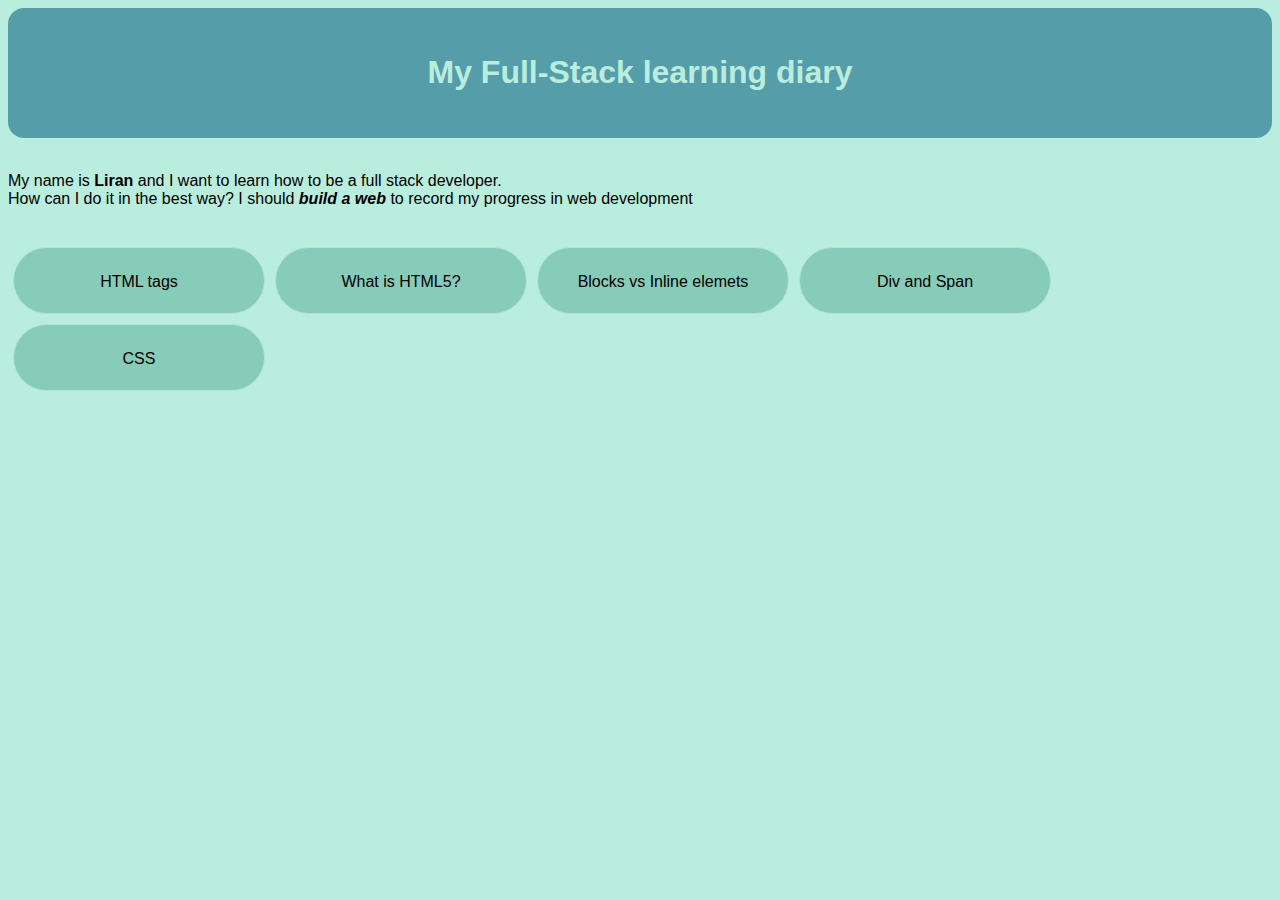
<file: index.html>
<!DOCTYPE html>
<html lang="en">
<link rel="stylesheet" href="Styles/styles.css" />

<head>
    <meta charset="UTF-8">
    <meta http-equiv="X-UA-Compatible" content="IE=edge">
    <meta name="viewport" content="width=device-width, initial-scale=1.0">
    <title>My Full-Stack learning diary</title>
</head>

<body>
    <div class="title_item">
        <h1>My Full-Stack learning diary</h1>
    </div>
    <div class="main_page_p">
        <p>My name is <b>Liran</b> and I want to learn how to be a full stack developer.
            How can I do it in the best way? I should <b><i>build a web</i></b> to record my progress in web development
        </p>
    </div>
    <ul class="content_list_main">
        <li class="content_list_main"><a class="content_list_main" href="Sections/Tags/tags.html">HTML tags</a></li>
        <li class="content_list_main"><a class="content_list_main" href="Sections/HTML5/what_is_html5.html">What is
                HTML5?</a>
        </li>
        <li class="content_list_main"><a class="content_list_main" href="Sections/Blocks_vs_Inline.html">Blocks vs
                Inline
                elemets</a></li>
        <li class="content_list_main"><a class="content_list_main" href="Sections/div_n_span.html">Div and Span</a></li>
        <li class="content_list_main"><a class="content_list_main"
                href="Sections/Styling_pages/intro_to_css.html">CSS</a>
        </li>
    </ul>
    </div>
</body>

</html>
</file>
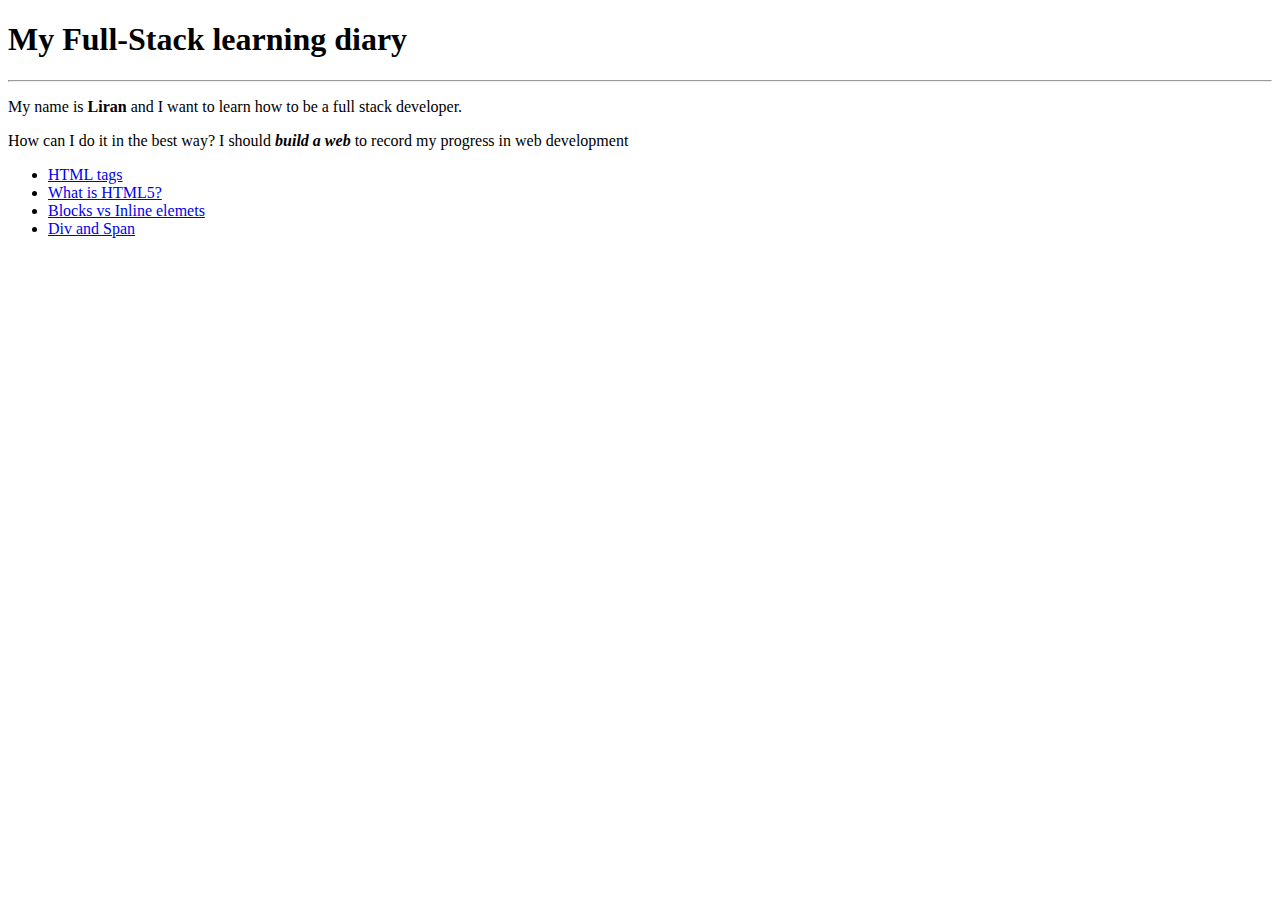
<file: home_page.html>
<!DOCTYPE html>
<html lang="en">

<head>
    <meta charset="UTF-8">
    <meta http-equiv="X-UA-Compatible" content="IE=edge">
    <meta name="viewport" content="width=device-width, initial-scale=1.0">
    <title>My Full-Stack learning diary</title>
</head>

<body>
    <h1>My Full-Stack learning diary</h1>
    <hr>
    <p>My name is <b>Liran</b> and I want to learn how to be a full stack developer.</p>
    <p>How can I do it in the best way? I should <b><i>build a web</i></b> to record my progress in web development</p>
    <ul>
        <li><a href="Sections/Tags/tags.html">HTML tags</a></li>
        <li><a href="Sections/HTML5/what_is_html5.html">What is HTML5?</a></li>
        <li><a href="Sections/Blocks_vs_Inline.html">Blocks vs Inline elemets</a></li>
        <li><a href="Sections/div_n_span.html">Div and Span</a></li>
    </ul>
</body>

</html>
</file>
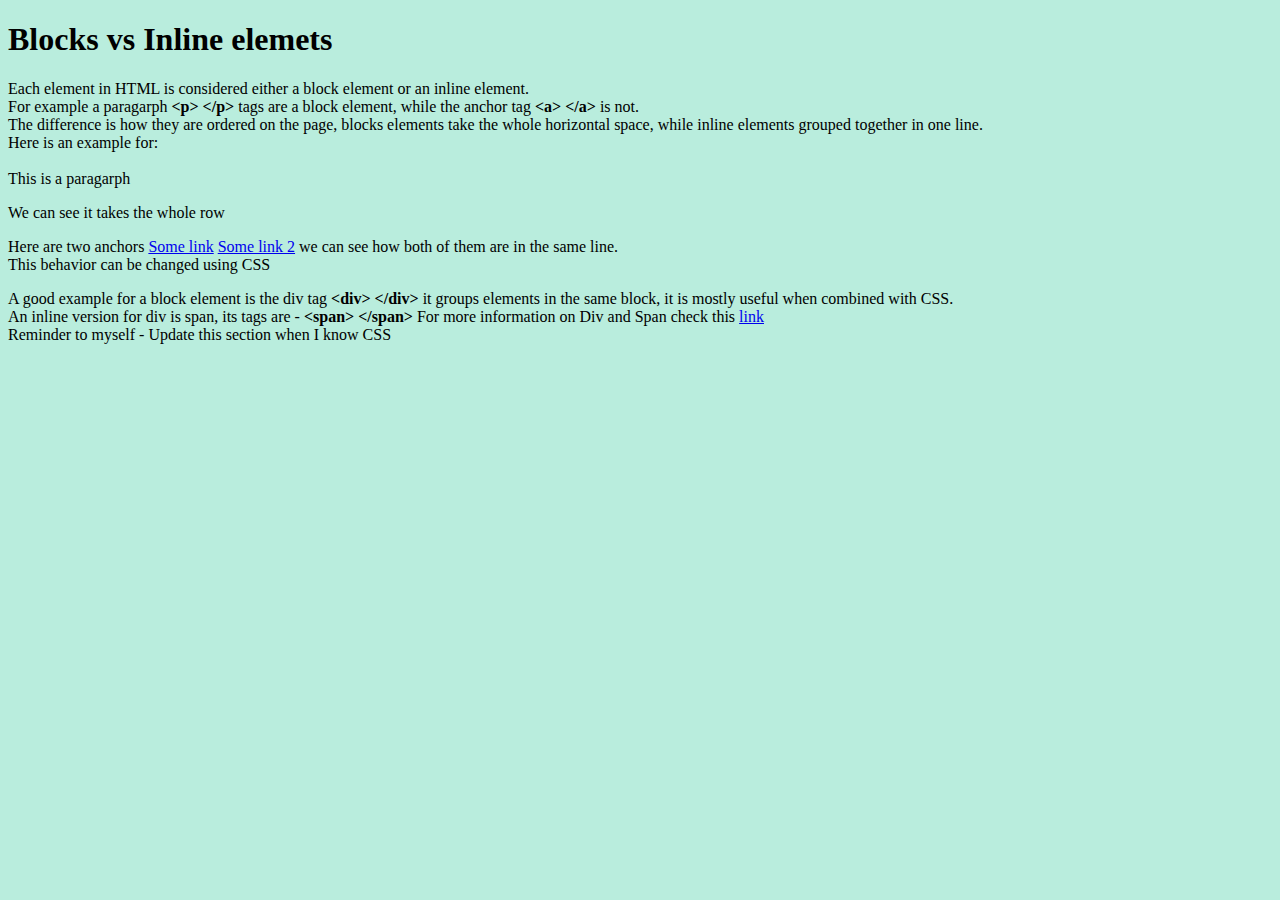
<file: Sections/Blocks_vs_Inline.html>
<!DOCTYPE html>
<html lang="en">
<link rel="stylesheet" href="../Styles/styles.css" />

<head>
    <meta charset="UTF-8">
    <meta http-equiv="X-UA-Compatible" content="IE=edge">
    <meta name="viewport" content="width=device-width, initial-scale=1.0">
    <title>Blocks vs Inline elemets</title>
</head>

<body>
    <h1>Blocks vs Inline elemets</h1>
    <p>
        Each element in HTML is considered either a block element or an inline element.<br>
        For example a paragarph <b>&lt;p&gt; &lt;/p&gt;</b> tags are a block element, while the anchor tag <b>&lt;a&gt;
            &lt;/a&gt;</b>
        is not.<br>
        The difference is how they are ordered on the page, blocks elements take the whole horizontal space, while
        inline elements grouped
        together in one line. <br>
        Here is an example for: <br><br>
        This is a paragarph
    <p>We can see it takes the whole row</p>
    Here are two anchors <a href="Som">Some link</a> <a href="Som">Some link 2</a> we can see how both of them are in
    the same line.<br>

    This behavior can be changed using CSS
    </p>

    A good example for a block element is the div tag <b>&lt;div&gt; &lt;/div&gt;</b> it groups elements in the same
    block,
    it is mostly useful when combined with CSS.<br>
    An inline version for div is span, its tags are - <b>&lt;span&gt; &lt;/span&gt;</b>
    For more information on Div and Span check this <a href="div_n_span.html">link</a>
    <br>Reminder to myself - Update this section when I know CSS

</body>

</html>
</file>
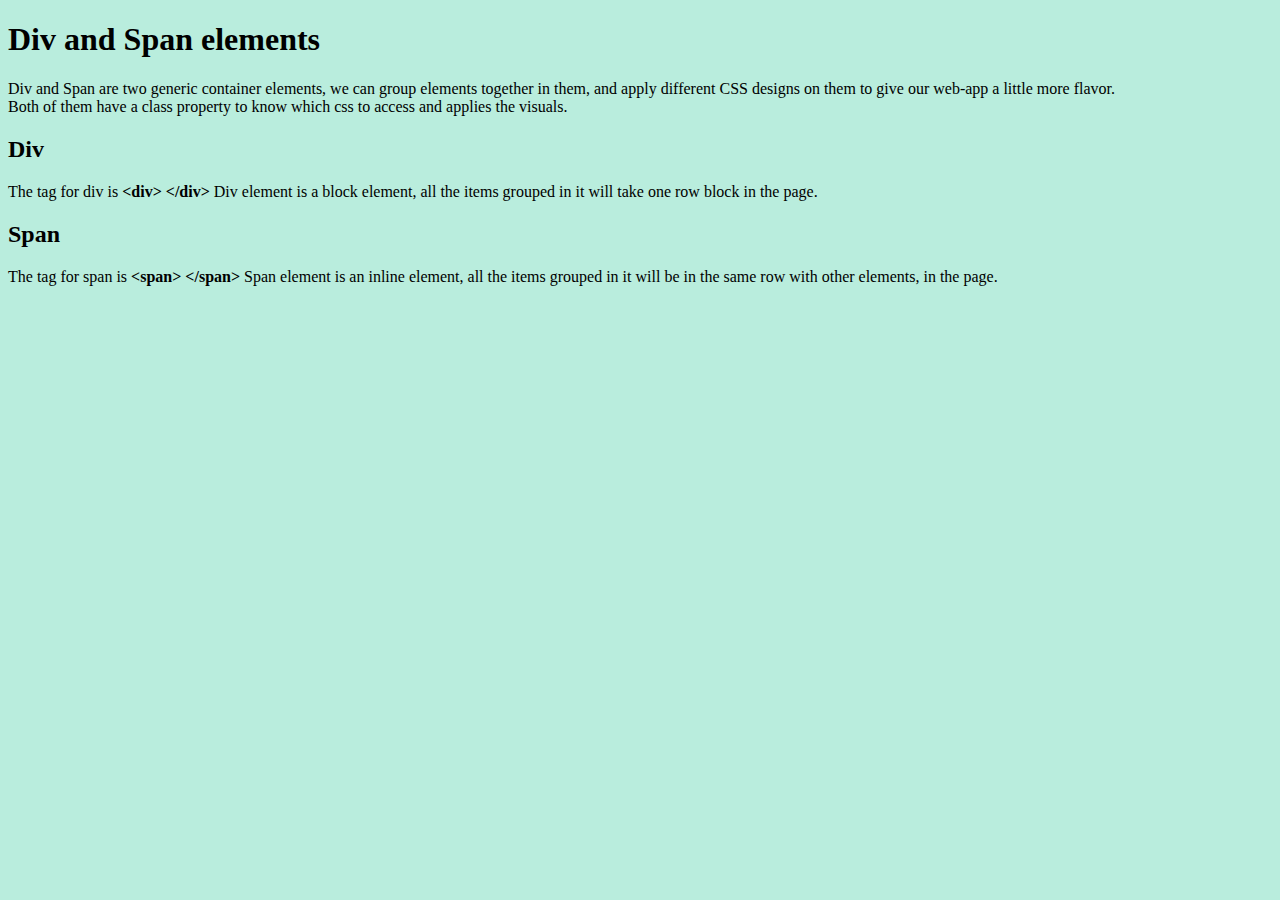
<file: Sections/div_n_span.html>
<!DOCTYPE html>
<html lang="en">
<link rel="stylesheet" href="../Styles/styles.css" />

<head>
    <meta charset="UTF-8">
    <meta http-equiv="X-UA-Compatible" content="IE=edge">
    <meta name="viewport" content="width=device-width, initial-scale=1.0">
    <title>Div and Span elements</title>
</head>

<body>
    <h1>Div and Span elements</h1>
    <p>
        Div and Span are two generic container elements, we can group elements together in them, and apply different CSS
        designs on them to give our web-app a little more flavor.<br>
        Both of them have a class property to know which css to access and applies the visuals.

    <h2>Div</h2>
    <p>
        The tag for div is <b>&lt;div&gt; &lt;/div&gt;</b>
        Div element is a block element, all the items grouped in it will take one row block in the page.
    </p>
    <h2>Span</h2>
    <p>
        The tag for span is <b>&lt;span&gt; &lt;/span&gt;</b>
        Span element is an inline element, all the items grouped in it will be in the same row with other elements, in
        the page.
    </p>
    </p>
</body>

</html>
</file>
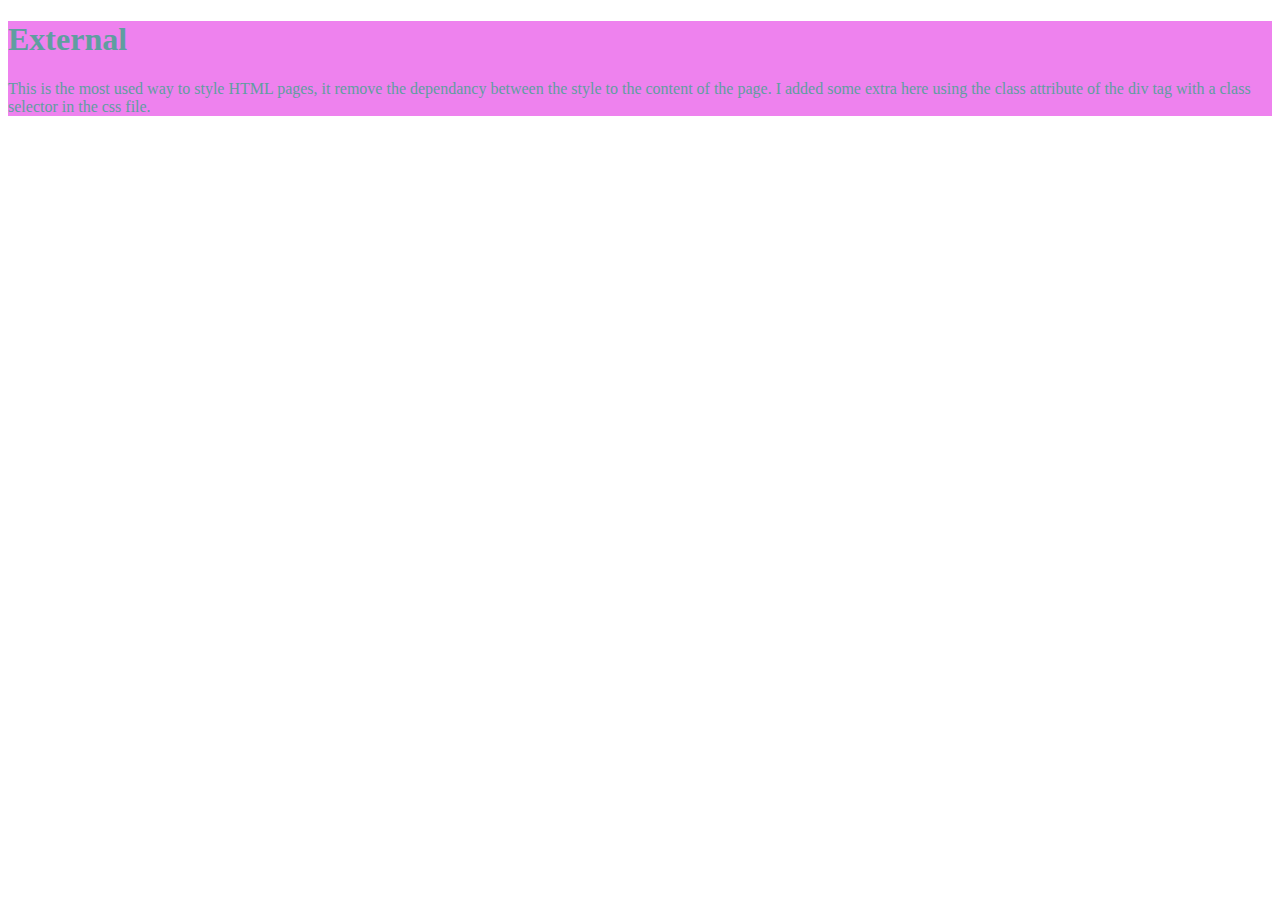
<file: Sections/Styling_pages/external_style.html>
<!DOCTYPE html>
<html lang="en">
<link rel="stylesheet" href="./external_style.css" />

<head>
    <meta charset="UTF-8">
    <meta http-equiv="X-UA-Compatible" content="IE=edge">
    <meta name="viewport" content="width=\, initial-scale=1.0">
    <title>External</title>
</head>

<body>
    <div class="my_external">
        <h1 id="external">External</h1>
        <p>This is the most used way to style HTML pages, it remove the dependancy between the style to the
            content of the page.
            I added some extra here using the class attribute of the div tag with a class selector in the
            css
            file.
        </p>
    </div>
</body>

</html>
</file>
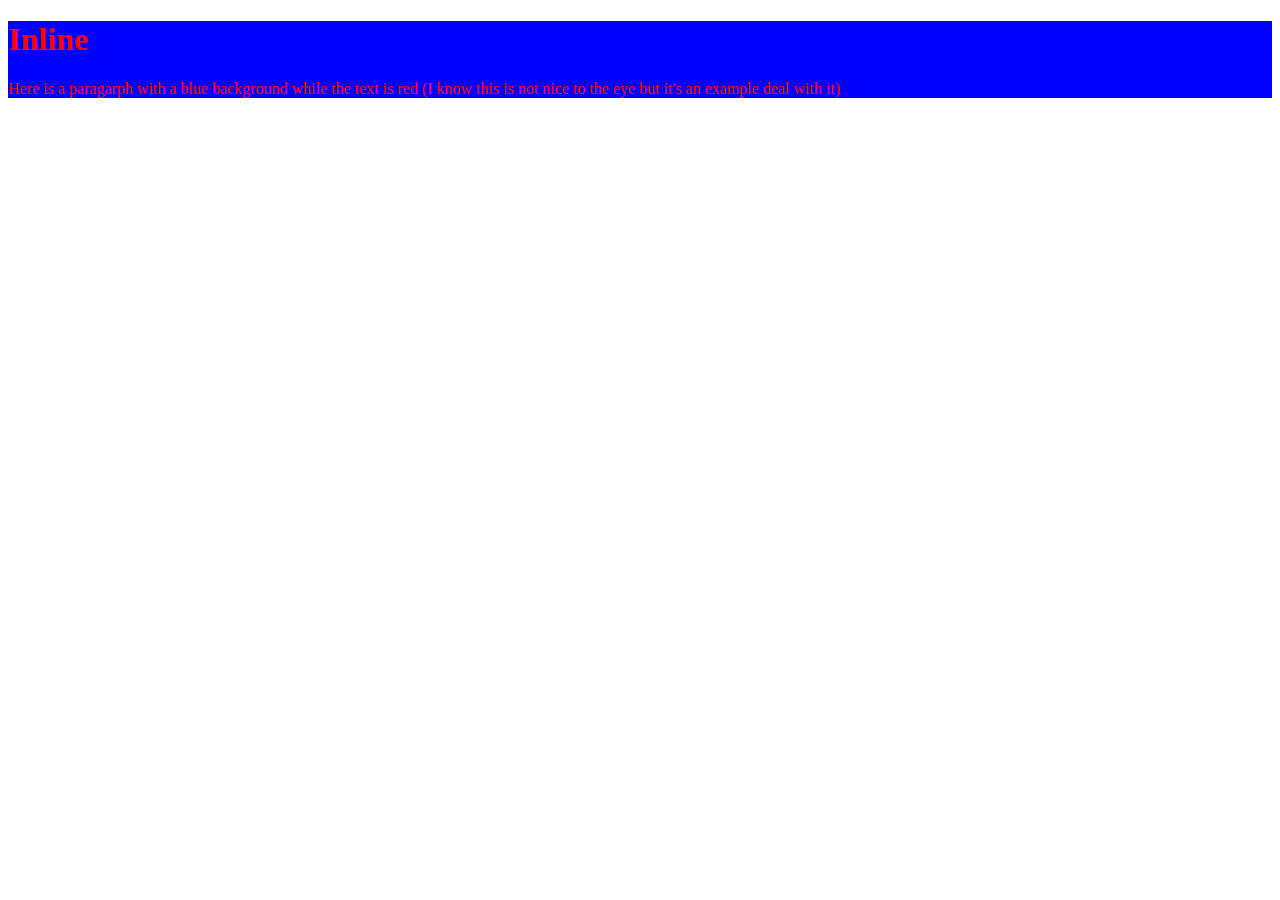
<file: Sections/Styling_pages/inline_style.html>
<!DOCTYPE html>
<html lang="en">


<head>
    <meta charset="UTF-8">
    <meta http-equiv="X-UA-Compatible" content="IE=edge">
    <meta name="viewport" content="width=device-width, initial-scale=1.0">
    <title>Inline</title>
</head>

<body>
    <div style="background:blue; color:red;"> <!--Here is the Inline css-->
        <h1 id="inline">Inline</h1>
        <p>Here is a paragarph with a blue background while the text is red (I know this is
            not nice to the eye but it's
            an example deal with it)</p>
    </div>
</body>

</html>
</file>
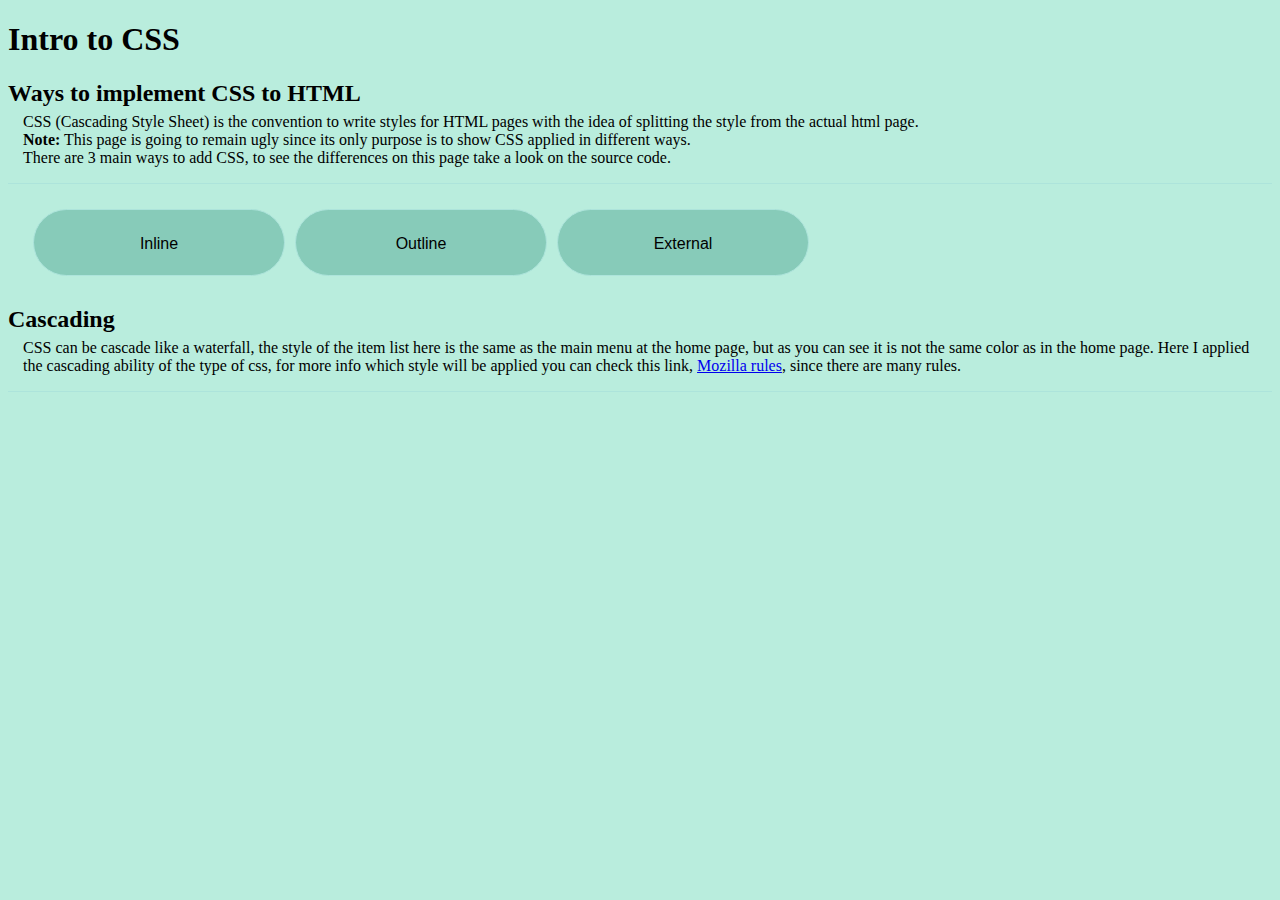
<file: Sections/Styling_pages/intro_to_css.html>
<!DOCTYPE html>
<html lang="en">
<link rel="stylesheet" href="../../Styles/styles.css" />

<head>
    <meta charset="UTF-8">
    <meta http-equiv="X-UA-Compatible" content="IE=edge">
    <meta name="viewport" content="width=device-width, initial-scale=1.0">
    <title>Into to CSS</title>
</head>

<body>
    <h1>Intro to CSS</h1>
    <div class="paragraph_section">
        <h2>Ways to implement CSS to HTML</h2>
        <p>CSS (Cascading Style Sheet) is the convention to write styles for HTML pages with the idea of splitting the
            style
            from the actual html page.<br>
            <b>Note:</b> This page is going to remain ugly since its only purpose is to show CSS applied in different
            ways.<br>
            There are 3 main ways to add CSS, to see the differences on this page take a look on the source code.
        </p>
    </div>
    <div class="content_list_main">
        <ul class="content_list_main">
            <li class="content_list_main">
                <a class="content_list_main" href="inline_style.html">Inline</a>
            </li>
            <li class="content_list_main">
                <a class="content_list_main" href="outline_style.html">Outline</a>
            </li>
            <li class="content_list_main">
                <a class="content_list_main" href="external_style.html">External</a>
            </li>
        </ul>
    </div>
    <div class="paragraph_section">
        <h2>Cascading</h2>
        <p>
            CSS can be cascade like a waterfall, the style of the item list here is the same as the main menu at the
            home
            page, but as you can see it is not the same color as in the home page.
            Here I applied the cascading ability of the type of css, for more info which style will be applied you can
            check
            this link, <a
                href="https://developer.mozilla.org/en-US/docs/Learn/CSS/Building_blocks/Cascade_and_inheritance">Mozilla
                rules</a>, since there are many rules.
        </p>
    </div>
</body>

</html>
</file>
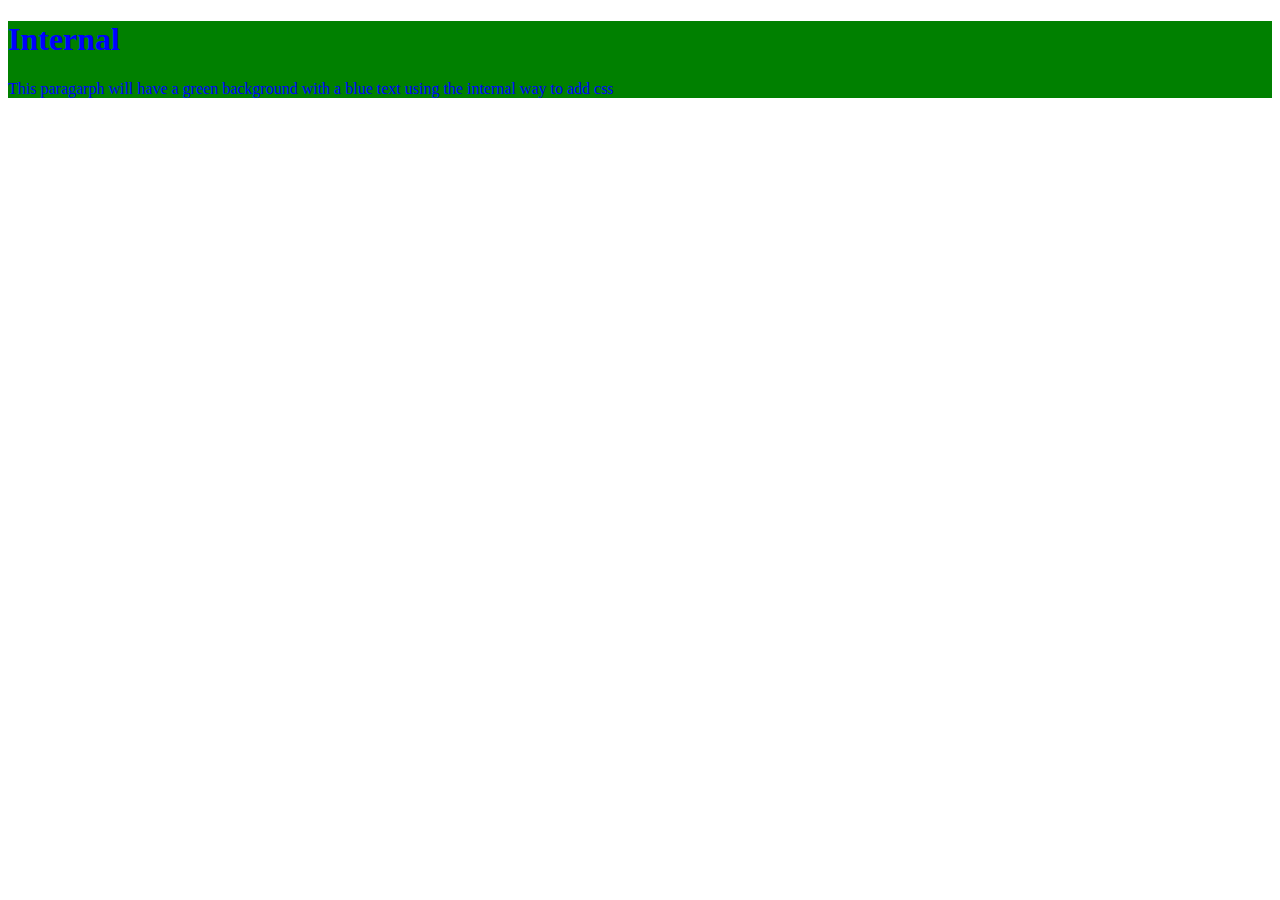
<file: Sections/Styling_pages/outline_style.html>
<!DOCTYPE html>
<html lang="en">

<head>
    <meta charset="UTF-8">
    <meta http-equiv="X-UA-Compatible" content="IE=edge">
    <meta name="viewport" content="width=device-width, initial-scale=1.0">
    <title>Outline</title>
</head>

<body>
    <div>
        <!--Here is the internal notice we describe which item we style-->
        <!--I used the section container to be able to not override other secitons in this pages-->
        <style>
            section {
                background: green;
                color: blue;
            }
        </style>
        <section>
            <h1 id="internal">Internal</h1>
            <p>This paragarph will have a green background with a blue text using the internal way to add css
            </p>
        </section>
    </div>
</body>

</html>
</file>
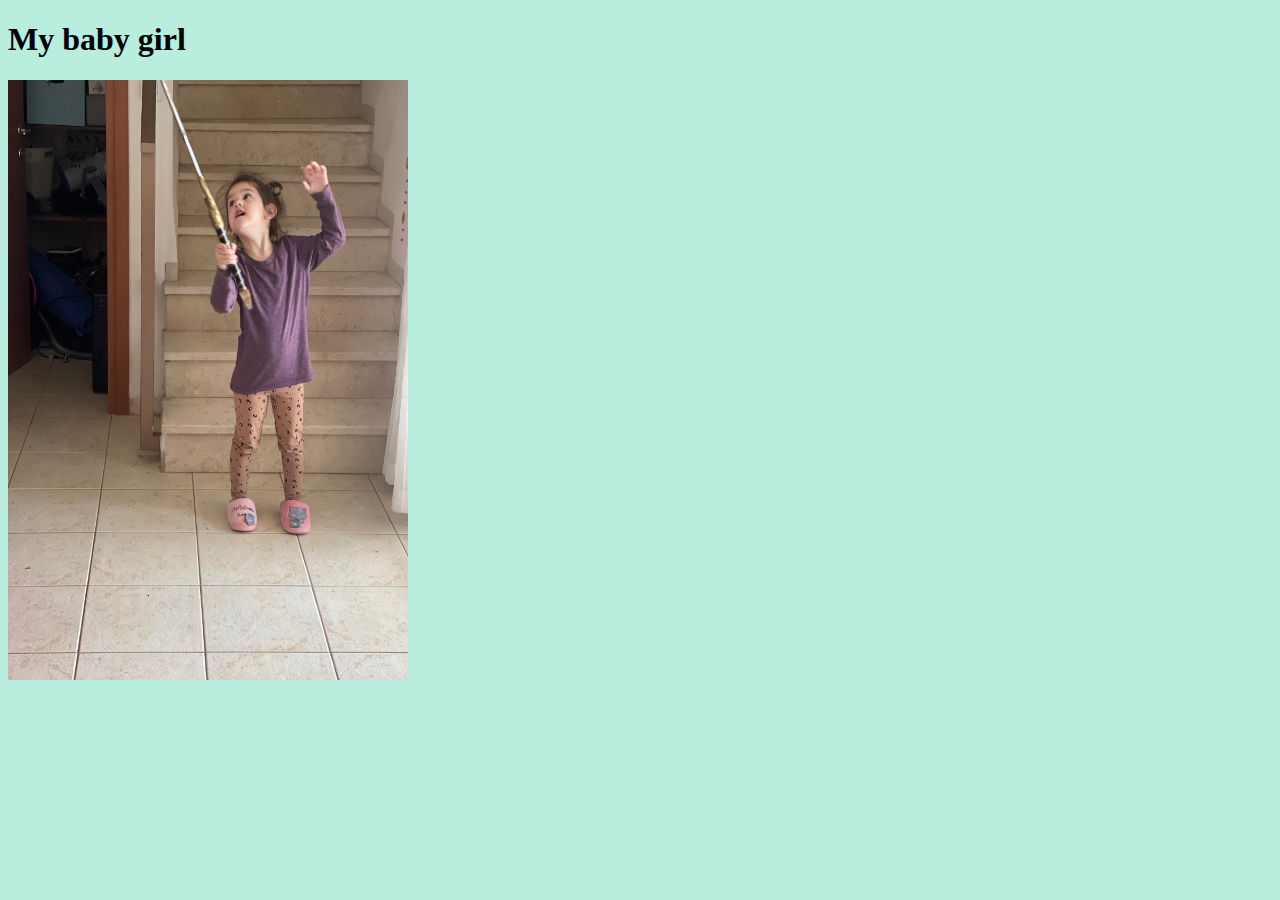
<file: Sections/Tags/my_light.html>
<!DOCTYPE html>
<html lang="en">
<link rel="stylesheet" href="../../Styles/styles.css" />

<head>
    <meta charset="UTF-8">
    <meta http-equiv="X-UA-Compatible" content="IE=edge">
    <meta name="viewport" content="width=device-width, initial-scale=1.0">
    <title>Document</title>
</head>

<body>
    <H1>My baby girl</H1>
    <img src="IMG_9593.jpeg" alt="my baby girl" width="400" height="600">
</body>

</html>
</file>
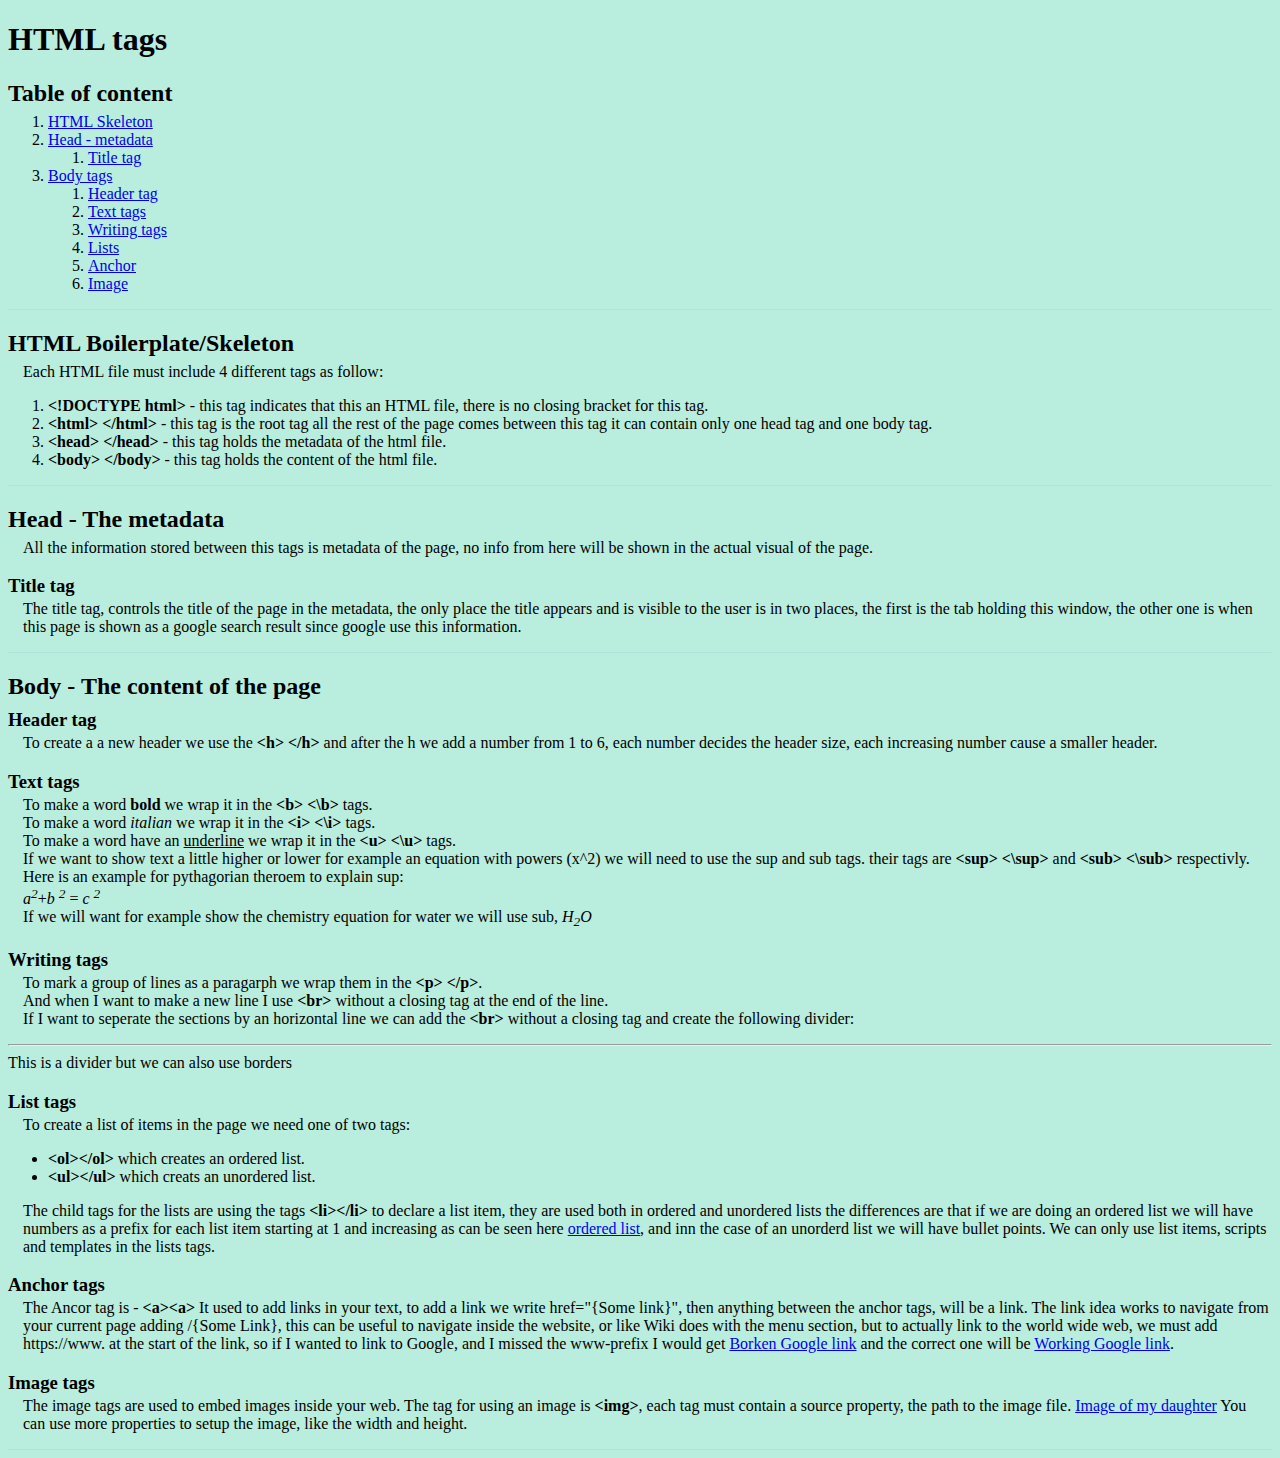
<file: Sections/Tags/tags.html>
<!DOCTYPE html>
<html lang="en">
<link rel="stylesheet" href="../../Styles/styles.css" />


<head>
    <meta charset="utf-8">
    <meta name="viewport" content="width-device-width, inital-scale=1.0">
    <title>Tags</title>
</head>

<body>
    <h1>HTML tags</h1>

    <div class="paragraph_section">
        <h2 id="sections">
            Table of content
        </h2>
        <ol>
            <li><a href="#HTML_Skeleton">HTML Skeleton</a></li>
            <li>
                <a href="#Head_section">Head - metadata</a>
                <ol>
                    <li><a href="#Title_section">Title tag</a></li>
                </ol>
            </li>
            <li>
                <a href="#Body_section">Body tags</a>
                <ol>
                    <li><a href="#HtmlTags_Section_Header">Header tag</a></li>
                    <li><a href="#HtmlTags_Section_Text">Text tags</a></li>
                    <li><a href="#HtmlTags_Section_Tags">Writing tags</a></li>
                    <li><a href="#HtmlTags_Section_List"> Lists </a></li>
                    <li><a href="#HtmlTags_Section_Ancor">Anchor</a></li>
                    <li><a href="#HtmlTags_Section_Image">Image</a></li>
                </ol>
            </li>
        </ol>
    </div>
    <div class="paragraph_section">
        <h2 id="HTML_Skeleton">HTML Boilerplate/Skeleton</h2>
        <p>
            Each HTML file must include 4 different tags as follow: <br>
        </p>
        <ol id="ordered_list">
            <li>
                <b>&lt;!DOCTYPE html&gt;</b> - this tag indicates that this an HTML file, there is no closing bracket
                for
                this tag.
            </li>
            <li>
                <b>&lt;html&gt; &lt;/html&gt;</b> - this tag is the root tag all the rest of the page comes between this
                tag
                it can contain only one head tag and one body tag.
            </li>
            <li>
                <b>&lt;head&gt; &lt;/head&gt;</b> - this tag holds the metadata of the html file.
            </li>
            <li>
                <b>&lt;body&gt; &lt;/body&gt;</b> - this tag holds the content of the html file.
            </li>
        </ol>
    </div>
    <div class="paragraph_section">
        <h2 id="Head_section">Head - The metadata</h2>
        <p>
            All the information stored between this tags is metadata of the page, no info from here will be shown in the
            actual visual of the page.
        </p>
        <h3 id="Title_section">Title tag</h3>
        <p>
            The title tag, controls the title of the page in the metadata, the only place the title appears and is
            visible
            to the user is in two places, the first is the tab holding this window, the other one is when this page
            is
            shown
            as a google search result since google use this information.
        </p>
    </div>
    <div class="paragraph_section">
        <h2 id="Body_section">Body - The content of the page</h2>
        <h3 id="HtmlTags_Section_Header">Header tag</h3>
        <p>
            To create a a new header we use the <b>&lt;h&gt; &lt;/h&gt;</b> and after the h we add a number from 1 to 6,
            each number decides the header size, each increasing number cause a smaller header.
        </p>
        <h3 id="HtmlTags_Section_Text">Text tags</h3>
        <p>
            To make a word <b>bold</b> we wrap it in the <b>&lt;b&gt; &lt;\b&gt;</b> tags.<br>
            To make a word <i>italian</i> we wrap it in the <b>&lt;i&gt; &lt;\i&gt;</b> tags.<br>
            To make a word have an <u>underline</u> we wrap it in the <b>&lt;u&gt; &lt;\u&gt;</b> tags.<br>
            If we want to show text a little higher or lower for example an equation with powers (x^2) we will need to
            use
            the sup and sub tags. their tags are <b>&lt;sup&gt; &lt;\sup&gt;</b> and <b>&lt;sub&gt; &lt;\sub&gt;</b>
            respectivly. Here is an example for pythagorian theroem to explain sup:
            <br> <var>a<sup>2</sup></var>+<var>b <sup>2</sup></var> = <var>c <sup>2</sup></var><br>
            If we will want for example show the chemistry equation for water we will use sub, <var>H<sub>2</sub>O</var>
        </p>
        <h3 id="HtmlTags_Section_Tags">Writing tags</h3>
        <p>
            To mark a group of lines as a paragarph we wrap them in the <b>&lt;p&gt; &lt;/p&gt;</b>.<br>
            And when I want to make a new line I use <b>&lt;br&gt;</b> without a closing tag at the end of the line.<br>
            If I want to seperate the sections by an horizontal line we can add the <b>&lt;br&gt;</b> without a closing
            tag
            and create the following divider:
            <hr>
            This is a divider but we can also use borders
        </p>
        <h3 id="HtmlTags_Section_List">List tags</h3>
        <p>
            To create a list of items in the page we need one of two tags:
        <ul>
            <li>
                <b>&lt;ol&gt;&lt;/ol&gt;</b> which creates an ordered list.
            </li>
            <li>
                <b>&lt;ul&gt;&lt;/ul&gt;</b> which creats an unordered list.
            </li>
        </ul>
        <p>
            The child tags for the lists are using the tags <b>&lt;li&gt;&lt;/li&gt;</b> to declare a list item, they
            are
            used
            both in ordered and unordered lists the differences are that if we are doing an ordered list we will have
            numbers as
            a prefix for each list item starting at 1 and increasing as can be seen here <a href="#ordered_list">ordered
                list</a>, and inn the case
            of an unorderd list we will have bullet
            points.
            We can only use list items, scripts and templates in the lists tags.
        </p>
        <h3 id="HtmlTags_Section_Ancor">Anchor tags</h3>
        <p>
            The Ancor tag is - <b>&lt;a&gt;&lt;a&gt;</b>
            It used to add links in your text, to add a link we write href="{Some link}", then anything between the
            anchor
            tags, will be
            a link.
            The link idea works to navigate from your current page adding /{Some Link}, this can be useful to navigate
            inside the website,
            or like Wiki does with the menu section, but to actually link to the world wide web, we must add
            https://www. at
            the
            start of the link,
            so if I wanted to link to Google, and I missed the www-prefix I would get <a href="google.com">Borken Google
                link</a>
            and the correct one will be <a href="https://www.google.com">Working Google link</a>.
        </p>
        <h3 id="HtmlTags_Section_Image">Image tags</h3>
        <p>
            The image tags are used to embed images inside your web.
            The tag for using an image is <b>&lt;img&gt;</b>, each tag must contain a source property, the path to the
            image
            file.
            <a href="my_light.html">Image of my daughter</a>
            You can use more properties to setup the image, like the width and height.
        </p>
    </div>
</body>

</html>
</file>
<file: Styles/styles.css>
.title_item {
    background-color: #569DAA;
    border-radius: 16px;
    height: fit-content;
    margin: auto;
    vertical-align: middle;
    width: var(background-image);
    overflow: auto;
    background-image: url("../Assets/Images/header_back.png") 100px;
}

.title_item h1 {
    text-align: center;
    color: #B9EDDD;
    font-family: Helvetica;
    padding: 25px;
}

.main_page_p {
    font-family: Helvetica;
    white-space: pre-line;
    text-align: left, top;
}

html {
    background-color: #B9EDDD;
}

.unordered_list {
    border-radius: 16px;
}

div.content_list_main {
    padding: 5px;
    margin: 15px;
    align-items: center;
    align-content: center;

}

/*Content list for main page*/

ul.content_list_main {
    list-style-type: circle;
    margin: 0;
    display: table-row;
}

li.content_list_main {
    display: inline-block;
    width: fit-content;
    height: fit-content;
    margin: 5px;
}

a.content_list_main:hover {
    background-color: #27E1C1;
}

a.content_list_main {
    text-align: center;
    cursor: pointer;
    background-color: #87CBB9;
    overflow-wrap: break-word;
    text-align: center;
    padding-top: 25px;
    border-radius: 69.5px;
    text-decoration: none;
    border: 1px solid #ADE4DB;
    color: inherit;
    display: block;
    width: 250px;
    height: 40px;
    font-family: Helvetica;
}

.paragraph_section {
    border-bottom: 1px solid #ADE4DB;
}

.paragraph_section p {
    margin-left: 15px;
}

.paragraph_section h2 {
    margin-bottom: -10px;
}

.paragraph_section h3 {
    margin-bottom: -13px;
}
</file>
<file: Sections/Styling_pages/external_style.css>
.my_external {
    background: violet;
    color: cadetblue;
}
</file>
